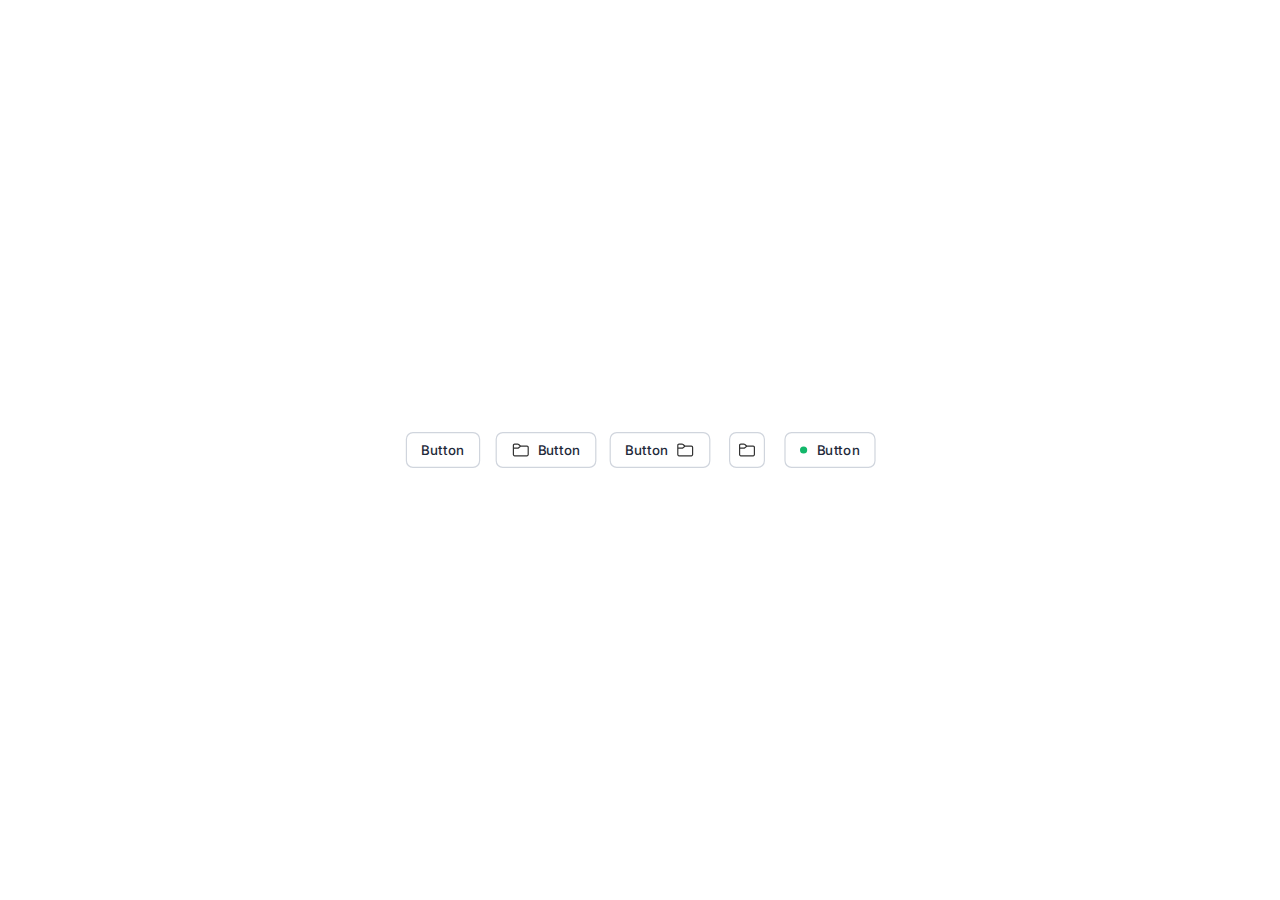
<file: static/html/components/button/button-secondary-showcase.html>
<!DOCTYPE html>
<html>

<head>
    <meta charset='utf-8'>
    <meta http-equiv='X-UA-Compatible' content='IE=edge'>
    <title>Secondary Button Showcase | Petran Design</title>
    <meta name='viewport' content='width=device-width, initial-scale=1'>
    <link rel="stylesheet" href="../../resources/css/button/button-secondary/button-secondary.css">
</head>

<body>

    <div class="__preview">
        <div class="__preview-item">
            <button class="button-secondary">
                <div class="button-space">
                    <div class="button-name">Button</div>
                </div>
            </button>
        </div>

        <div class="__preview-item">
            <button class="button-secondary with-icon icon-left">
                <div class="button-space">
                    <div class="button-icon">
                        <div class="__icon-holder">
                            <svg xmlns="http://www.w3.org/2000/svg" x="0px" y="0px" width="16" height="16"
                                viewBox="0 0 171 171" style=" fill:#000000;">
                                <g fill="none" fill-rule="nonzero" stroke="none" stroke-width="1" stroke-linecap="butt"
                                    stroke-linejoin="miter" stroke-miterlimit="10" stroke-dasharray=""
                                    stroke-dashoffset="0" font-family="none" font-weight="none" font-size="none"
                                    text-anchor="none" style="mix-blend-mode: normal">
                                    <path d="M0,171.99075v-171.99075h171.99075v171.99075z" fill="none"></path>
                                    <g fill="#333333">
                                        <path
                                            d="M30.28125,28.5c-8.79047,0 -16.03125,7.24078 -16.03125,16.03125v81.9375c0,8.79047 7.24078,16.03125 16.03125,16.03125h110.4375c8.79047,0 16.03125,-7.24078 16.03125,-16.03125v-64.125c0,-8.79047 -7.24078,-16.03125 -16.03125,-16.03125h-55.06567l-15.92688,-13.26892c-3.5205,-2.93294 -7.95543,-4.54358 -12.53833,-4.54358zM30.28125,39.1875h26.90661c2.0861,0 4.09624,0.73159 5.69861,2.06653l12.48267,10.40222l-12.48267,10.40222c-1.60237,1.33494 -3.61251,2.06653 -5.69861,2.06653h-32.25036v-19.59375c0,-3.01565 2.3281,-5.34375 5.34375,-5.34375zM85.65308,57h55.06567c3.01565,0 5.34375,2.3281 5.34375,5.34375v64.125c0,3.01565 -2.3281,5.34375 -5.34375,5.34375h-110.4375c-3.01565,0 -5.34375,-2.3281 -5.34375,-5.34375v-51.65625h32.25036c4.5829,0 9.01783,-1.61065 12.53833,-4.54358z">
                                        </path>
                                    </g>
                                </g>
                            </svg>
                        </div>
                    </div>
                    <div class="button-name">Button</div>
                </div>
            </button>
        </div>

        <div class="__preview-item">
            <button class="button-secondary with-icon icon-right">
                <div class="button-space">
                    <div class="button-icon">
                        <div class="__icon-holder">
                            <svg xmlns="http://www.w3.org/2000/svg" x="0px" y="0px" width="16" height="16"
                                viewBox="0 0 171 171" style=" fill:#000000;">
                                <g fill="none" fill-rule="nonzero" stroke="none" stroke-width="1" stroke-linecap="butt"
                                    stroke-linejoin="miter" stroke-miterlimit="10" stroke-dasharray=""
                                    stroke-dashoffset="0" font-family="none" font-weight="none" font-size="none"
                                    text-anchor="none" style="mix-blend-mode: normal">
                                    <path d="M0,171.99075v-171.99075h171.99075v171.99075z" fill="none"></path>
                                    <g fill="#333333">
                                        <path
                                            d="M30.28125,28.5c-8.79047,0 -16.03125,7.24078 -16.03125,16.03125v81.9375c0,8.79047 7.24078,16.03125 16.03125,16.03125h110.4375c8.79047,0 16.03125,-7.24078 16.03125,-16.03125v-64.125c0,-8.79047 -7.24078,-16.03125 -16.03125,-16.03125h-55.06567l-15.92688,-13.26892c-3.5205,-2.93294 -7.95543,-4.54358 -12.53833,-4.54358zM30.28125,39.1875h26.90661c2.0861,0 4.09624,0.73159 5.69861,2.06653l12.48267,10.40222l-12.48267,10.40222c-1.60237,1.33494 -3.61251,2.06653 -5.69861,2.06653h-32.25036v-19.59375c0,-3.01565 2.3281,-5.34375 5.34375,-5.34375zM85.65308,57h55.06567c3.01565,0 5.34375,2.3281 5.34375,5.34375v64.125c0,3.01565 -2.3281,5.34375 -5.34375,5.34375h-110.4375c-3.01565,0 -5.34375,-2.3281 -5.34375,-5.34375v-51.65625h32.25036c4.5829,0 9.01783,-1.61065 12.53833,-4.54358z">
                                        </path>
                                    </g>
                                </g>
                            </svg>
                        </div>
                    </div>
                    <div class="button-name">Button</div>
                </div>
            </button>
        </div>

        <div class="__preview-item">
            <button class="button-secondary only-icon">
                <div class="button-space">
                    <div class="button-icon">
                        <div class="__icon-holder">
                            <svg xmlns="http://www.w3.org/2000/svg" x="0px" y="0px" width="16" height="16"
                                viewBox="0 0 171 171" style=" fill:#000000;">
                                <g fill="none" fill-rule="nonzero" stroke="none" stroke-width="1" stroke-linecap="butt"
                                    stroke-linejoin="miter" stroke-miterlimit="10" stroke-dasharray=""
                                    stroke-dashoffset="0" font-family="none" font-weight="none" font-size="none"
                                    text-anchor="none" style="mix-blend-mode: normal">
                                    <path d="M0,171.99075v-171.99075h171.99075v171.99075z" fill="none"></path>
                                    <g fill="#333333">
                                        <path
                                            d="M30.28125,28.5c-8.79047,0 -16.03125,7.24078 -16.03125,16.03125v81.9375c0,8.79047 7.24078,16.03125 16.03125,16.03125h110.4375c8.79047,0 16.03125,-7.24078 16.03125,-16.03125v-64.125c0,-8.79047 -7.24078,-16.03125 -16.03125,-16.03125h-55.06567l-15.92688,-13.26892c-3.5205,-2.93294 -7.95543,-4.54358 -12.53833,-4.54358zM30.28125,39.1875h26.90661c2.0861,0 4.09624,0.73159 5.69861,2.06653l12.48267,10.40222l-12.48267,10.40222c-1.60237,1.33494 -3.61251,2.06653 -5.69861,2.06653h-32.25036v-19.59375c0,-3.01565 2.3281,-5.34375 5.34375,-5.34375zM85.65308,57h55.06567c3.01565,0 5.34375,2.3281 5.34375,5.34375v64.125c0,3.01565 -2.3281,5.34375 -5.34375,5.34375h-110.4375c-3.01565,0 -5.34375,-2.3281 -5.34375,-5.34375v-51.65625h32.25036c4.5829,0 9.01783,-1.61065 12.53833,-4.54358z">
                                        </path>
                                    </g>
                                </g>
                            </svg>
                        </div>
                    </div>
                </div>
            </button>
        </div>

        <div class="__preview-item">
            <button class="button-secondary indicator">
                <div class="button-space">
                    <div class="button-indicator-space">
                        <div class="button-indicator"></div>
                    </div>
                    <div class="button-name">Button</div>
                </div>
            </button>
        </div>
    </div>

</body>

</html>
</file>
<file: static/html/resources/css/button/button-secondary/button-secondary.css>
@import url("https://fonts.googleapis.com/css2?family=Inter:wght@400;500;600;700;800&display=swap");
*, *::after, *::before {
  -webkit-box-sizing: border-box;
          box-sizing: border-box;
}

body {
  background: transparent;
  height: 100vh;
  width: 100vw;
  overflow: hidden;
  margin: 0;
  padding: 0;
  font-family: 'Inter', sans-serif;
  font-size: 14px;
  font-weight: 400;
  letter-spacing: 0pt;
}

body .__preview {
  height: 100%;
  width: 100%;
  background-color: white;
  display: -webkit-box;
  display: -ms-flexbox;
  display: flex;
  -webkit-box-align: center;
      -ms-flex-align: center;
          align-items: center;
  -webkit-box-pack: center;
      -ms-flex-pack: center;
          justify-content: center;
  overflow: auto;
  border-radius: 12px;
  gap: 30px;
  -ms-flex-wrap: wrap;
      flex-wrap: wrap;
}

body .__preview .__preview-item {
  -ms-flex-negative: 0;
      flex-shrink: 0;
  -webkit-box-flex: 0;
      -ms-flex-positive: 0;
          flex-grow: 0;
}

.__icon-holder {
  height: 16px !important;
  width: 16px !important;
  display: -webkit-box;
  display: -ms-flexbox;
  display: flex;
  -webkit-box-pack: center;
      -ms-flex-pack: center;
          justify-content: center;
  -webkit-box-align: center;
      -ms-flex-align: center;
          align-items: center;
  background-color: transparent;
  -ms-flex-negative: 0;
      flex-shrink: 0;
  overflow: hidden;
}

.__icon-holder svg {
  height: 100%;
  width: 100%;
}

.button-secondary {
  -webkit-transform: scale(1.2);
          transform: scale(1.2);
  -webkit-appearance: none;
     -moz-appearance: none;
          appearance: none;
  outline: 0;
  font: inherit;
  background-color: #FFFFFF;
  color: #1D2939;
  cursor: pointer;
  -webkit-user-select: none;
     -moz-user-select: none;
      -ms-user-select: none;
          user-select: none;
  height: 30px;
  position: relative;
  display: -webkit-box;
  display: -ms-flexbox;
  display: flex;
  -webkit-box-pack: center;
      -ms-flex-pack: center;
          justify-content: center;
  border: 1px solid #D0D5DD;
  border-radius: 6px;
  margin: 0;
  padding: 0 12px;
  font-size: 11.06px;
  font-weight: 500;
  letter-spacing: inherit;
  -webkit-transition: 120ms ease-in-out background-color, 120ms ease-in-out box-shadow, 120ms ease-in-out border-color;
  transition: 120ms ease-in-out background-color, 120ms ease-in-out box-shadow, 120ms ease-in-out border-color;
}

.button-secondary::before {
  content: "";
  display: block;
  position: absolute;
  background-color: transparent;
  pointer-events: none;
  top: -3px;
  left: -3px;
  right: -3px;
  bottom: -3px;
  border-radius: 7px;
  -webkit-box-shadow: 0 0 0 1.5px #2970FF;
          box-shadow: 0 0 0 1.5px #2970FF;
  -webkit-transform: scale(0.9);
          transform: scale(0.9);
  opacity: 0;
  -webkit-transition: 120ms ease-in-out transform, 120ms ease-in-out opacity;
  transition: 120ms ease-in-out transform, 120ms ease-in-out opacity;
}

.button-secondary:hover {
  background-color: #F2F4F7;
  -webkit-box-shadow: 0px 0.1px 0.8px rgba(0, 0, 0, 0.025), 0px 1px 6px rgba(0, 0, 0, 0.05);
          box-shadow: 0px 0.1px 0.8px rgba(0, 0, 0, 0.025), 0px 1px 6px rgba(0, 0, 0, 0.05);
}

.button-secondary:focus {
  -webkit-box-shadow: 0 0 0 2px rgba(234, 236, 240, 0.7);
          box-shadow: 0 0 0 2px rgba(234, 236, 240, 0.7);
}

.button-secondary:active {
  background-color: #FCFCFD;
  -webkit-box-shadow: 0 0 0 3px rgba(234, 236, 240, 0.9);
          box-shadow: 0 0 0 3px rgba(234, 236, 240, 0.9);
}

.button-secondary:focus-visible {
  -webkit-box-shadow: none;
          box-shadow: none;
}

.button-secondary:focus-visible::before {
  -webkit-transform: scale(1);
          transform: scale(1);
  opacity: 1;
}

.button-secondary .button-space {
  height: 100%;
  display: -webkit-box;
  display: -ms-flexbox;
  display: flex;
  -webkit-box-align: center;
      -ms-flex-align: center;
          align-items: center;
}

.button-secondary.with-icon .button-space {
  gap: 6px;
}

.button-secondary.with-icon.icon-right .button-space {
  -webkit-box-orient: horizontal;
  -webkit-box-direction: reverse;
      -ms-flex-direction: row-reverse;
          flex-direction: row-reverse;
}

.button-secondary.only-icon {
  padding: 0;
  width: 30px;
}

.button-secondary.indicator .button-space {
  gap: 6px;
}

.button-secondary.indicator .button-space .button-indicator-space {
  height: 16px;
  width: 8px;
  display: -webkit-box;
  display: -ms-flexbox;
  display: flex;
  -webkit-box-align: center;
      -ms-flex-align: center;
          align-items: center;
}

.button-secondary.indicator .button-space .button-indicator-space .button-indicator {
  height: 6px;
  width: 6px;
  border-radius: 10px;
  background-color: #12B76A;
}
/*# sourceMappingURL=button-secondary.css.map */
</file>
